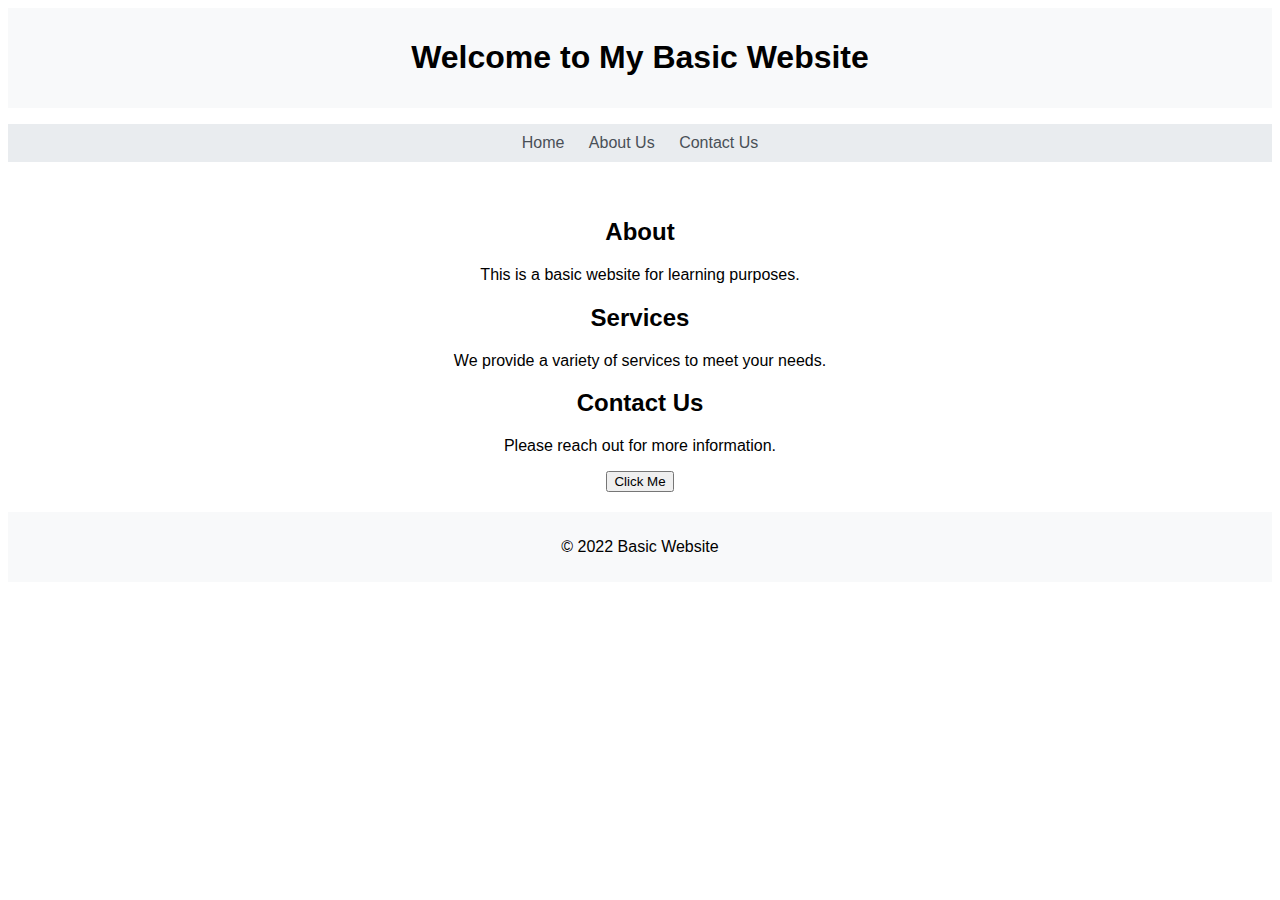
<file: index.html>
<!DOCTYPE html>
<html lang="en">
<head>
    <meta charset="UTF-8">
    <meta name="viewport" content="width=device-width, initial-scale=1.0">
    <title>Document</title>
    <link rel="stylesheet" type="text/css" href="style.css">
</head>
<body>
    <header>
        <h1>Welcome to My Basic Website</h1>
    </header>
    <nav>
        <ul>
            <li><a href="#">Home</a></li>
            <li><a href="#">About Us</a></li>
            <li><a href="#">Contact Us</a></li>
        </ul>
    </nav>
    <main>
        <section>
            <h2>About</h2>
            <p>This is a basic website for learning purposes.</p>
        </section>
        <section>
            <h2>Services</h2>
            <p>We provide a variety of services to meet your needs.</p>
        </section>
        <section>
            <h2>Contact Us</h2>
            <p>Please reach out for more information.</p>
            <button>Click Me</button>
        </section>
    </main>
    <footer>
        <p>© 2022 Basic Website</p>
    </footer>
    

    <script src="main.js"></script>
</body>
</html>
</file>
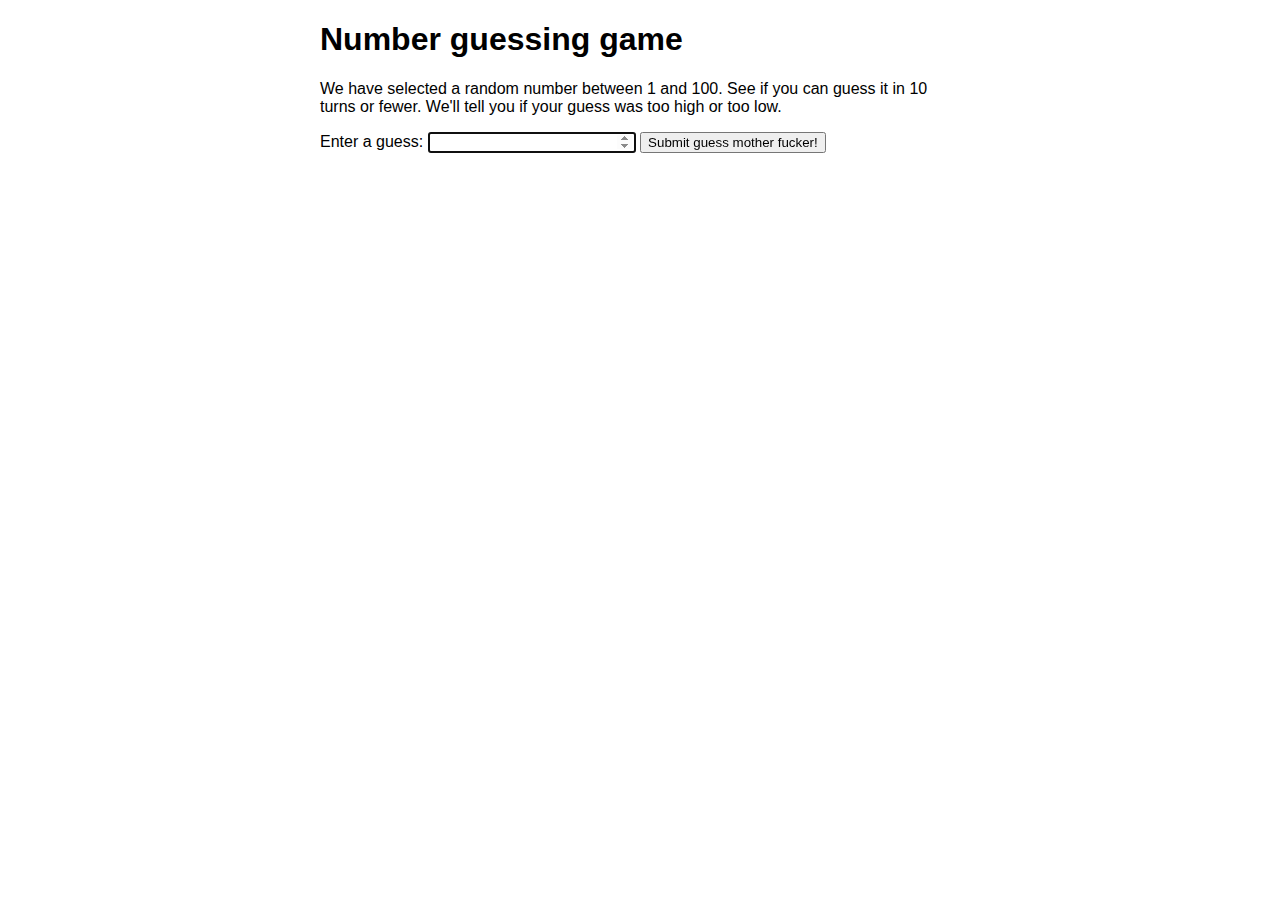
<file: number_guess/index.html>
<!DOCTYPE html>
<html lang="en">
<head>
    <meta charset="UTF-8">
    <meta name="viewport" content="width=device-width, initial-scale=1.0">
    <title>Document</title>
    <link rel="stylesheet" type="text/css" href="style.css">
</head>
<body>
    <h1>Number guessing game</h1>

    <p>We have selected a random number between 1 and 100. See if you can guess it in 10 turns or fewer. We'll tell you if your guess was too high or too low.</p>

    <div class="form">
      <label for="guessField">Enter a guess: </label>
      <input type="number" min="1" max="100" required id="guessField" class="guessField">
      <input type="submit" value="Submit guess mother fucker!" class="guessSubmit">
      
    </div>

    <div class="resultParas">
      <p class="guesses"></p>
      <p class="lastResult"></p>
      <p class="lowOrHi"></p>
    </div>

    <!--This links to the main.js script-->
    <script src="main.js"></script>
    
    <!--I altered the commit to only allow squash merging-->
</body>
</html>
</file>
<file: style.css>
body {
    font-family: Arial, sans-serif;
}

header {
    background-color: #f8f9fa;
    padding: 10px;
    text-align: center;
}

nav ul {
    background-color: #e9ecef;
    list-style-type: none;
    padding: 10px 0;
    text-align: center;
}

nav ul li {
    display: inline;
    margin: 0 10px;
}

nav ul li a {
    color: #495057;
    text-decoration: none;
}

main {
    padding: 20px;
    text-align: center;
}

footer {
    background-color: #f8f9fa;
    padding: 10px;
    text-align: center;
}
</file>
<file: number_guess/style.css>
html {
    font-family: sans-serif;
  }

  body {
    width: 50%;
    max-width: 800px;
    min-width: 480px;
    margin: 0 auto;
  }
  
  .form input[type="number"] {
    width: 200px;
  }

  .lastResult {
    color: white;
    padding: 3px;
  }

  #button {
    margin: auto;
  }
</file>
